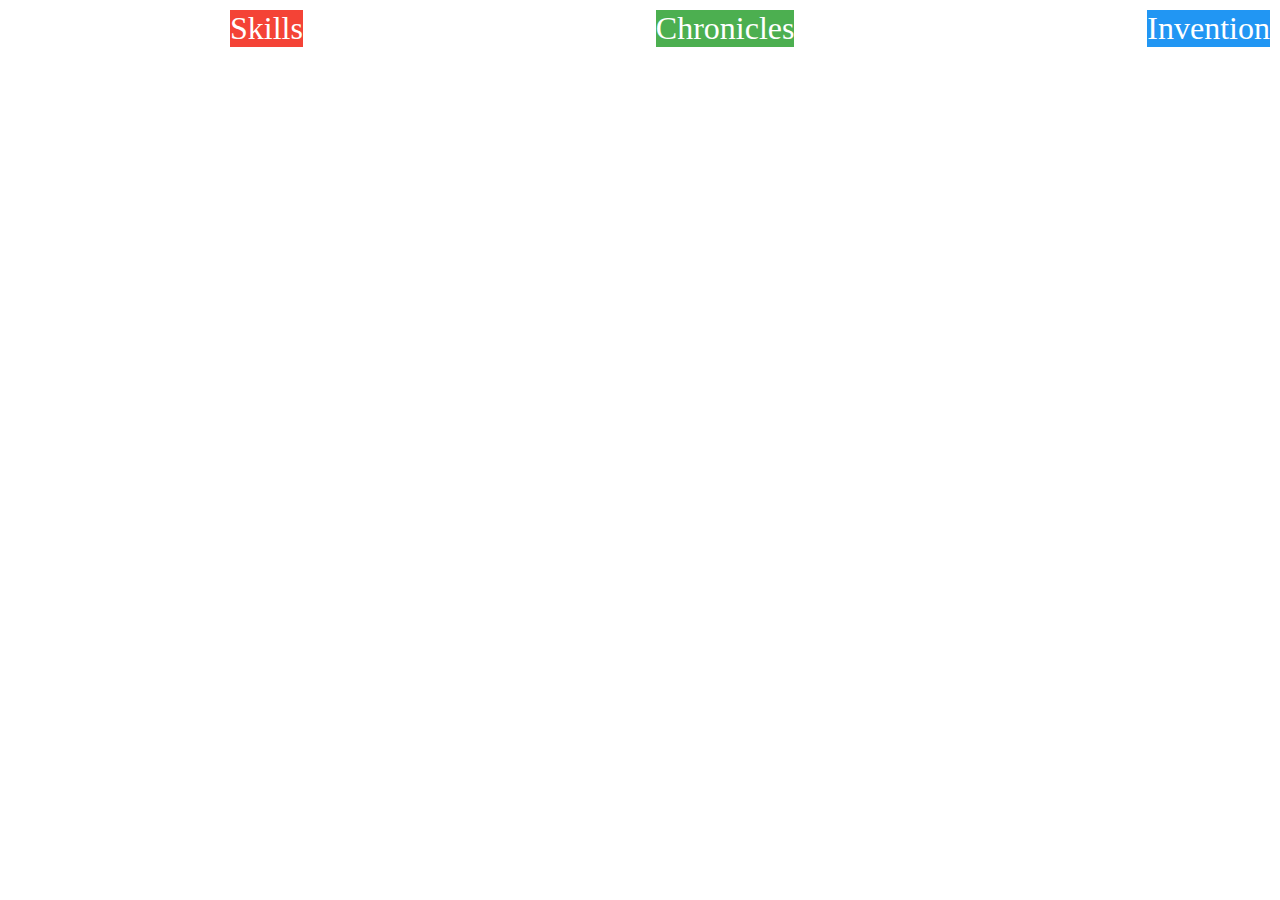
<file: frontend/index/index.html>
<!DOCTYPE html>
<html>
    <head>
        <meta charset="UTF-8">
        <meta name="viewport" content="width=device-width, initial-scale=1.0">
        <title>Main Menu</title>
        <link rel="stylesheet" href="index.css">
        <link rel="stylesheet" href="../resource_components/component_sidebar.css">
    </head>
<body>
    <nav-bar></nav-bar>
    <div class="bar-container">
        <a href="../skills/skills.html">
            <div class="bar skills">Skills</div>
        </a>
        <a href="../chronicles/chronicles.html">
            <div class="bar chronicles">Chronicles</div>
        </a>
        <a href="../invention/invention.html">
            <div class="bar invention">Invention</div>
        </a>
    </div>
    <script src="../resource_components/component_navbar.js"></script>
    <script type="module" src="index.js"></script>
</body>
</html>
</file>
<file: frontend/index/index.css>
body {
    margin: 0;
    height: 100vh;
    display: flex;
    flex-direction: column;
}

a {
    text-decoration: none; /* Removes the underline */
    color: inherit; /* The color of the link will be the same as the text color */
    display: inline-block; /* Makes the entire area of the div clickable */
}

.top-bar {
    display: flex;
    justify-content: space-between;
    align-items: center;
    padding: 10px;
    background-color: #333;
    color: white;
}

.bar-container {
    margin-left: 220px;
    flex: 1;
    display: flex;
    justify-content: space-between;
}

.bar {
    flex: 1;
    display: flex;
    justify-content: center;
    align-items: center;
    font-size: 2em;
    color: white;
    margin: 10px;
    box-sizing: border-box;
    transition: background-color 0.3s ease, box-shadow 0.3s ease;
}

.bar:hover {
    box-shadow: 0 0 10px rgba(0, 0, 0, 0.5);
}

.skills {
    background-color: #f44336;
}

.skills:hover {
    background-color: #d32f2f;
}

.chronicles {
    background-color: #4caf50;
}

.chronicles:hover {
    background-color: #388e3c;
}

.invention {
    background-color: #2196f3;
}

.invention:hover {
    background-color: #1976d2;
}
</file>
<file: frontend/resource_components/component_sidebar.css>
/* frontend/resource_components/sidebar.css */

.sidebar {
    position: fixed;
    top: 0;
    left: 0;
    height: 100%;
    width: 200px; /* adjust as needed */
    background-color: #333; /* adjust as needed */
    padding: 20px;
    box-sizing: border-box;
}

.sidebar a {
    display: block;
    color: white; /* adjust as needed */
    text-decoration: none;
    margin-bottom: 10px;
}
</file>
